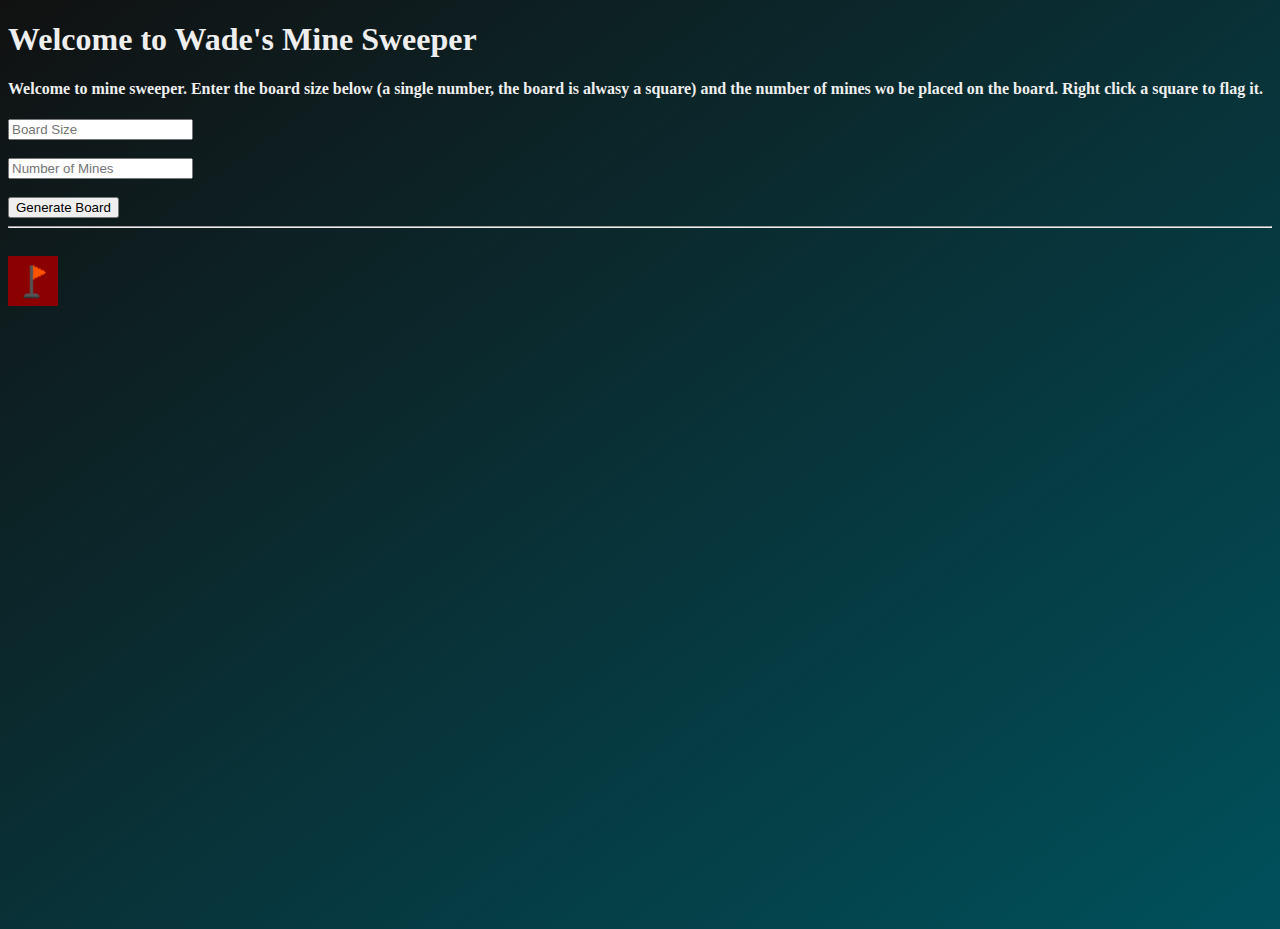
<file: index.html>
<!DOCTYPE html>
<html>

<head>
  <meta charset="utf-8">
  <meta name="viewport" content="width=device-width">
  <title>MS-WF</title>
  <link rel="icon" href="flag.png">
  <link href="style.css" rel="stylesheet"/>
</head>

<body>
    <h1>Welcome to Wade's Mine Sweeper</h1>
    <h4>Welcome to mine sweeper. 
        Enter the board size below (a single number, the board is alwasy a square) 
        and the number of mines wo be placed on the board.
        Right click a square to flag it.
    </h4>
    <div>
        <!-- <text>Board Size</text><br> -->
        <input id="boardSize" type="number" placeholder="Board Size">
    </div>
    <br>
    <div>
        <!-- <text>Number of Mines</text> <br> -->
        <input id="numMines" type="number" placeholder="Number of Mines">
    </div>
    <br>
    <button onclick="generateBoard()">Generate Board</button>
    
    <hr>
    <img id="flag-button" src="flag.png" onclick="toggleFlagMode(this)">
    <!-- <button id="flag-button"></button><br> -->
    <div id="board"></div>

    <script src="script.js"></script>
</body>
</html>
</file>
<file: style.css>
body {
    color: #eeeeee;
    height: 100vh;
    background-image: linear-gradient(to bottom right, #111111 , #00515c);
    /* background-color: #222222; */
}

#flag-button{
    background-color: DarkRed;
    margin-top:20px;
    width:50px;
    height:50px;
}

.cell{
    font-family: "Arial";
    text-align:center;
    vertical-align:middle;
    line-height:50px;
    border-style:solid;
    border-width:2px;
    border-radius:0%;
    border-color:#555555;
    cursor: pointer;
    height: 50px;
    width: 50px;
}
.cell.hidden{
    background-color: hsl(0, 0%, 90%);
}
.cell.hidden:hover{
    background-color: hsl(0, 0%, 92%);
}
.cell.hidden:active{
    background-color: hsl(0, 0%, 95%);
}
.cell.revealed, .cell.revealed:hover, .cell.revealed:active{
    color:#000000;
    cursor:default;
    background-color:#666666;
}
.cell.flagged, .cell.flagged:hover, .cell.flagged:active{
    background-color:hsl(0, 90%, 45%)
}

#board {
    display: inline-grid;
    
    padding: 10px;
    max-width: 200px;
}
</file>
